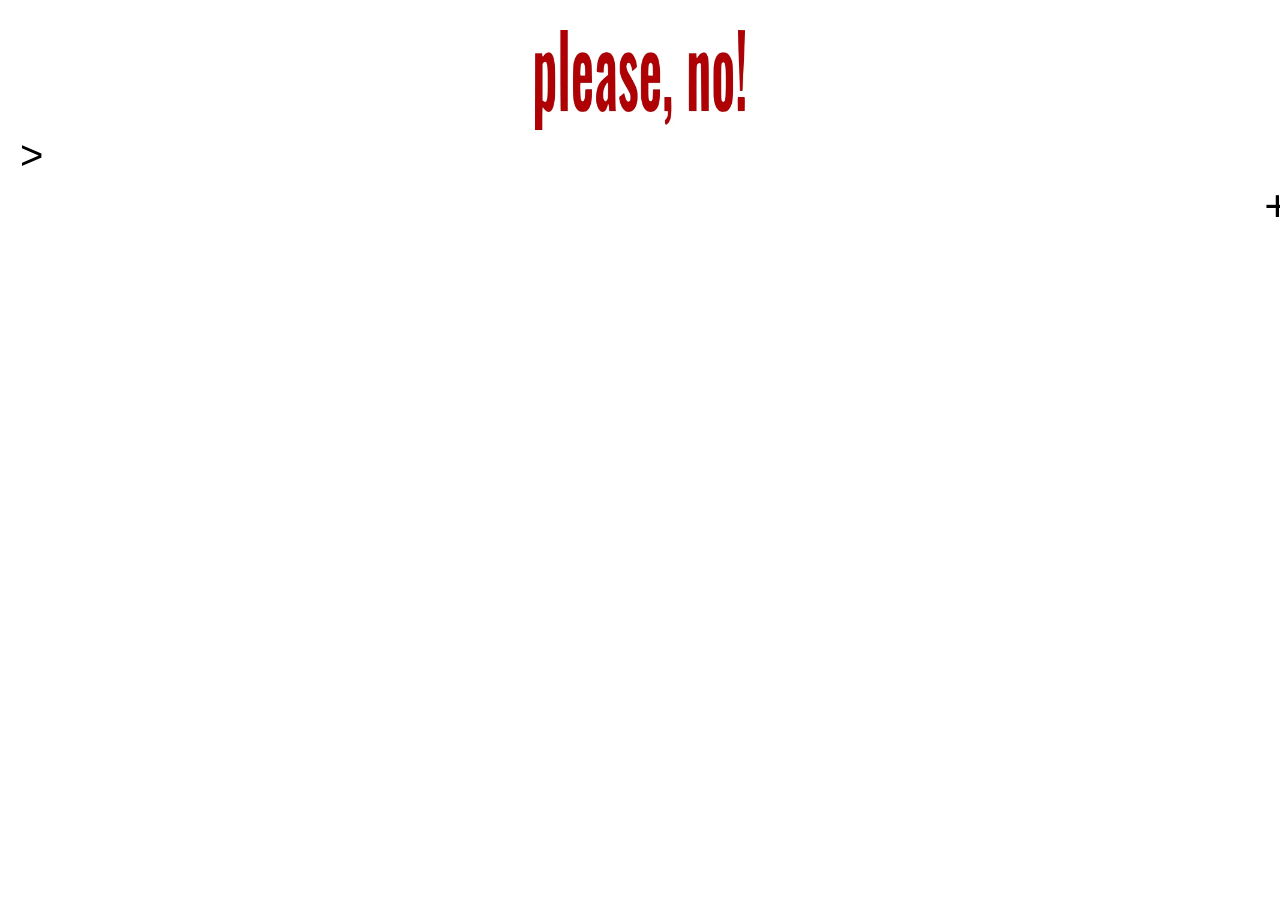
<file: index.html>
<!DOCTYPE html>
<html lang="en">
<head>
    <meta charset="UTF-8">
    <meta name="viewport" content="width=device-width, initial-scale=1.0">
    <title>all items</title>
    <link rel="shortcut icon" href="/files_webp/d10e26c1bc944db5af882006899f9212.webp" type="image/x-icon">
    <script src="/script.js" defer></script>
    <link rel="stylesheet" href="/style.css">
</head>
<body>
    <div id="nav">
        <a href="https://pleaseno.onrender.com">
            <img src="/files_webp/d10e26c1bc944db5af882006899f9212.webp" alt="">
        </a>
        <div class='showMenu'>
            <p class="showMenuButton">></p>
            <p class="hideMenuButton"><</p>
        </div>
        <div id='menu'></div>  
    </div>
    <div id='changeWidth'>
        <span class='changeWidthMinus'>
            -
        </span>
        <span class='changeWidthPlus'>
            +
        </span>   
    </div>
    <div id="products"></div>
</body>
</html>
</file>
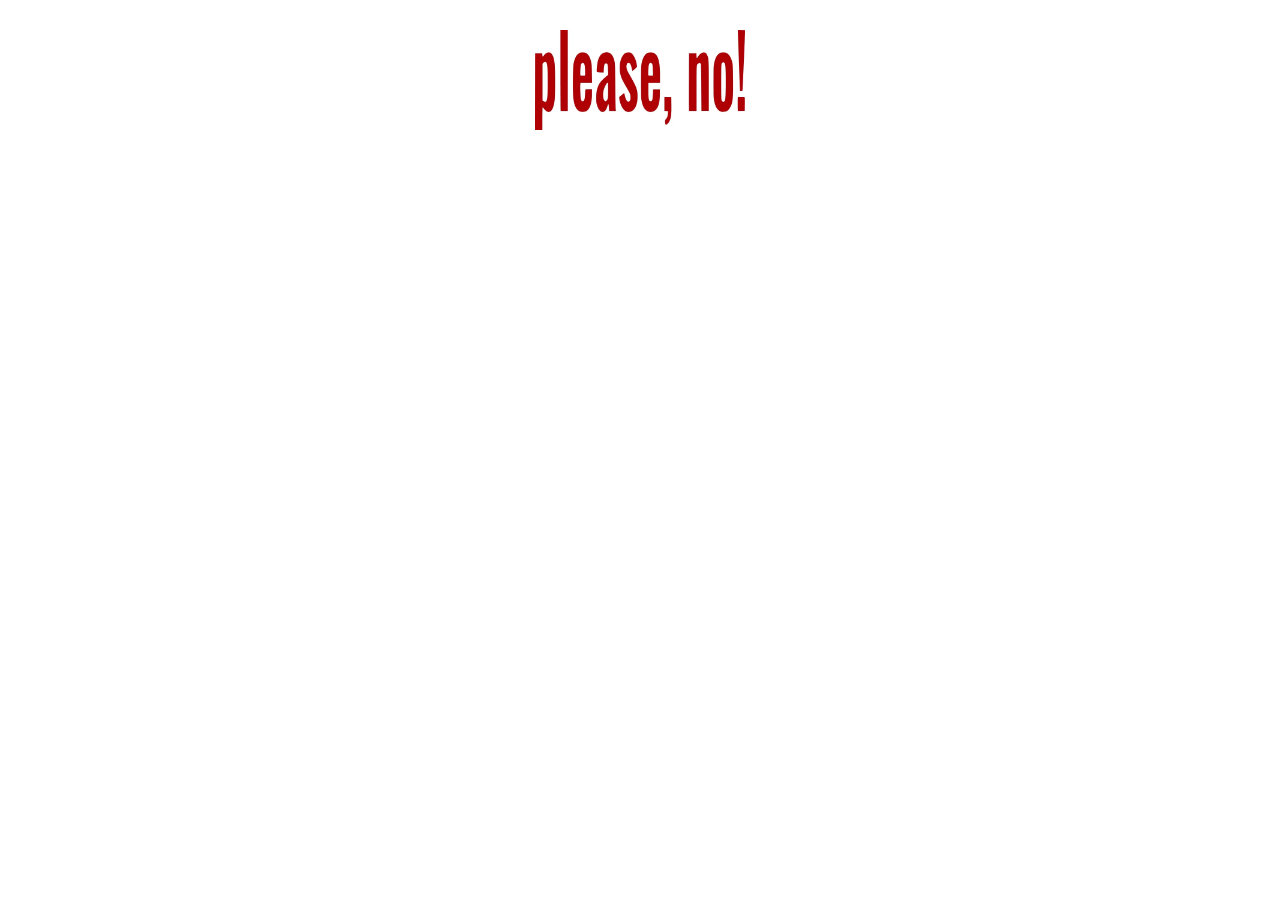
<file: product.html>
<!DOCTYPE html>
<html lang="pl">
<head>
    <meta charset="UTF-8">
    <meta name="viewport" content="width=device-width, initial-scale=1.0">
    <title></title>
    <script src="/product.js" defer></script>
    <link rel="shortcut icon" href="files_webp/d10e26c1bc944db5af882006899f9212.webp" type="image/x-icon">
    <link rel="stylesheet" href="/product.css">
</head>

<body>
    <div id="nav">
        <a href="https://pleaseno.onrender.com">
            <img src="files_webp/d10e26c1bc944db5af882006899f9212.webp" alt="">
        </a>
    </div>
    <main id="product"></main>
</body>
</html>
</file>
<file: style.css>
body, html{
    overflow-x: hidden;
    background-color: white;
    margin: 0;
    padding: 0;
    width: 100%;
    height: 100%;
    font-family:'Montserrat', sans-serif;
    margin: 0;
    min-height: 100vh;
}

body::-webkit-scrollbar{
    display: none;
}

#products {
    width: 100%;
    max-width: 1400px;
    margin: 0 auto 50px;
    display: flex;
    flex-wrap: wrap;
}

.product {
    width: 25%;
    box-sizing: border-box;
    padding: 15px;
    transition: width 0.3s ease;
}

.product img {
    width: 100%;
    height: auto;
    display: block;
}

.colors {
    display: flex;
    gap: 8px;
    margin: auto;
    z-index: 999999999999999999999 !important;
    justify-content: center;
}

.color-dot {
    width: 18px;
    height: 18px;
    border: 2px solid rgb(226, 226, 226);
    z-index: 999999999999999999999 !important;
    box-sizing: border-box;
    outline: 1px solid black;
    cursor: pointer;
}


#nav{
    width: 100%;
    height: fit-content;
    margin-top: 30px;
}

#nav img{
    height: 100px;
    margin: auto;
    display: flex;
    justify-content: center;
}

#nav a{
    width: fit-content;
    height: fit-content;
    display: block;
    margin: auto;
}

.product-image img {
    display: block;
    width: 100%;
}

*{
    font-family:'Montserrat', sans-serif; 
}


.description{
    font-weight: bold;
    text-align: center;
    font-size: 17px;
    margin-top: 30px;
    color: black;
}

a{
    text-decoration: none;
}

.changeWidthPlus, .changeWidthMinus{
    font-size: 45px;
    width: 45px;
    height: 45px;
    z-index: 999999999 !important;
    cursor: default;
    transition: width 0.3s ease;
}

.changeWidthMinus{
    display: none; 
}

#changeWidth{
    display: flex;
    width: 100%;
    max-width: 1400px;
    margin: auto;
    z-index: 999999999 !important;
    text-align: center;
    justify-content: end;
}

.changeWidthMinus {
    position: relative;
    top: -4px;
}

#menu{
    height: 0;
    width: 200px;
    position: relative;
    top: 90px;
    color: black;
    margin-left: 20px;
    font-size: 20px;
    right: 700px;
    transition-duration: 0.3s;
}

#menu div{
    width: 100%;
}

#menu a{
    color: black;
    margin: 20px 0px 0px 0px;
}

#menu p {
    margin: auto;
    text-align: center;
    font-size: 15px;
    color: red;
    font-weight: bold;
}

.menuSection div:hover{
    text-decoration: underline;
}

.showMenu{
    width: 0;
    height: 0;
    position: relative;
    margin-left: 20px;
    top: 3px;
}

.showMenuButton, .hideMenuButton{
    font-size: 40px;
    margin: 0;
    text-align: left;
    color: black;
    cursor: pointer;
}

.showMenuButton {
    display: block;
}

.hideMenuButton {
    display: none;
}

p#categoriesText{
    margin: 40px 0 0 0;
}

.product:hover .name {
    text-decoration: underline;
}

@media (max-width: 768px) {
    #products{
        margin: 50px auto 50px;
    }
    .product {
        width: 50%;
        margin: -40px 0 30px 0
    }
    .changeWidthPlus, .changeWidthMinus, #changeWidth{
        display: none; 
    }

}


@media (max-width: 1100px) and (min-width: 769px) {
    #products{
        margin: 50px auto 50px;
    }
    .product {
        width: 33.3%;
        margin: -40px 0px 30px 0px
    }
    .changeWidthPlus, .changeWidthMinus, #changeWidth{
        display: none; 
    }
}

@media (min-width: 1100px) and (max-width: 1600px){
    #changeWidth {
        position: relative;
        top: 50px;
        left: 20px;
    }
}
</file>
<file: product.css>
* {
    font-family: 'Montserrat', sans-serif;
    box-sizing: border-box;
}

.product-page {
    width: 100%;
    max-width: 1300px;
    display: flex;
    gap: 80px;
    margin: 0 auto;
}

.product-images {
    width: 50%;
}

.product-images img {
    width: 100%;
    display: block;
}

.product-info {
    width: 50%;
    margin-top: 150px;
}

.product-info h1 {
    font-size: 50px;
}

.product-info p {
    font-size: 25px;
}



.colors,
.sizes {
    display: flex;
}

.colors p,
.sizes p {
    margin: 20px 20px 20px 0px;
}

.colors p {
    cursor: pointer;
}

.selected {
    font-weight: 700;
    text-decoration: underline;
}


#nav {
    width: 100%;
    height: fit-content;
    margin-top: 30px;
}

#nav img {
    height: 100px;
    margin: auto;
    display: flex;
    justify-content: center;
}


.price{
    font-weight: bold;
    font-size: 30px;
    margin: 40px 0px 20px 0px;
}

.order{
    margin: 20px 0px 20px 0px;
    font-size: 25px;
}

.igName{
    text-decoration: underline 1px black
}

@media (max-width: 1100px) and (min-width: 769px) {

    .product-page {
        padding: 0 30px;
        gap: 40px;
    }

    .product-info {
        margin-top: 80px;
    }

    .product-info h1 {
        font-size: 45px;
    }

    .product-info p {
        font-size: 25px;
    }

    .colors p,
    .sizes p {
        margin: 10px 10px 10px 0px;
    }


    .price{
        font-weight: bold;
        font-size: 25px;
        margin: 20px 0px 10px 0px;
    }

    .order{
        margin: 10px 0px 10px 0px;
        font-size: 25px;
    }

}


@media (max-width: 768px) {

    .product-page {
        width: 100%;
        display: block;
        padding: 0;
    }

    .product-images {
        width: 100%;
    }

    .product-images img {
        width: 100%;
        display: block;
    }

    .product-info {
        width: 100%;
        margin: 30px 0 0 0;
        padding: 20px;
    }

    .product-info h1 {
        font-size: 32px;
    }

    .product-info p {
        font-size: 18px;
    }

    .colors p,
    .sizes p {
        margin: 10px 10px 10px 0px;
    }


    #nav img {
        height: 70px;
        max-width: 90%;
    }

    .price{
        font-weight: bold;
        font-size: 23px;
        margin: 20px 0px 10px 0px;
    }

    .order{
        margin: 10px 0px 10px 0px;
        font-size: 18px;
    }

}
</file>
